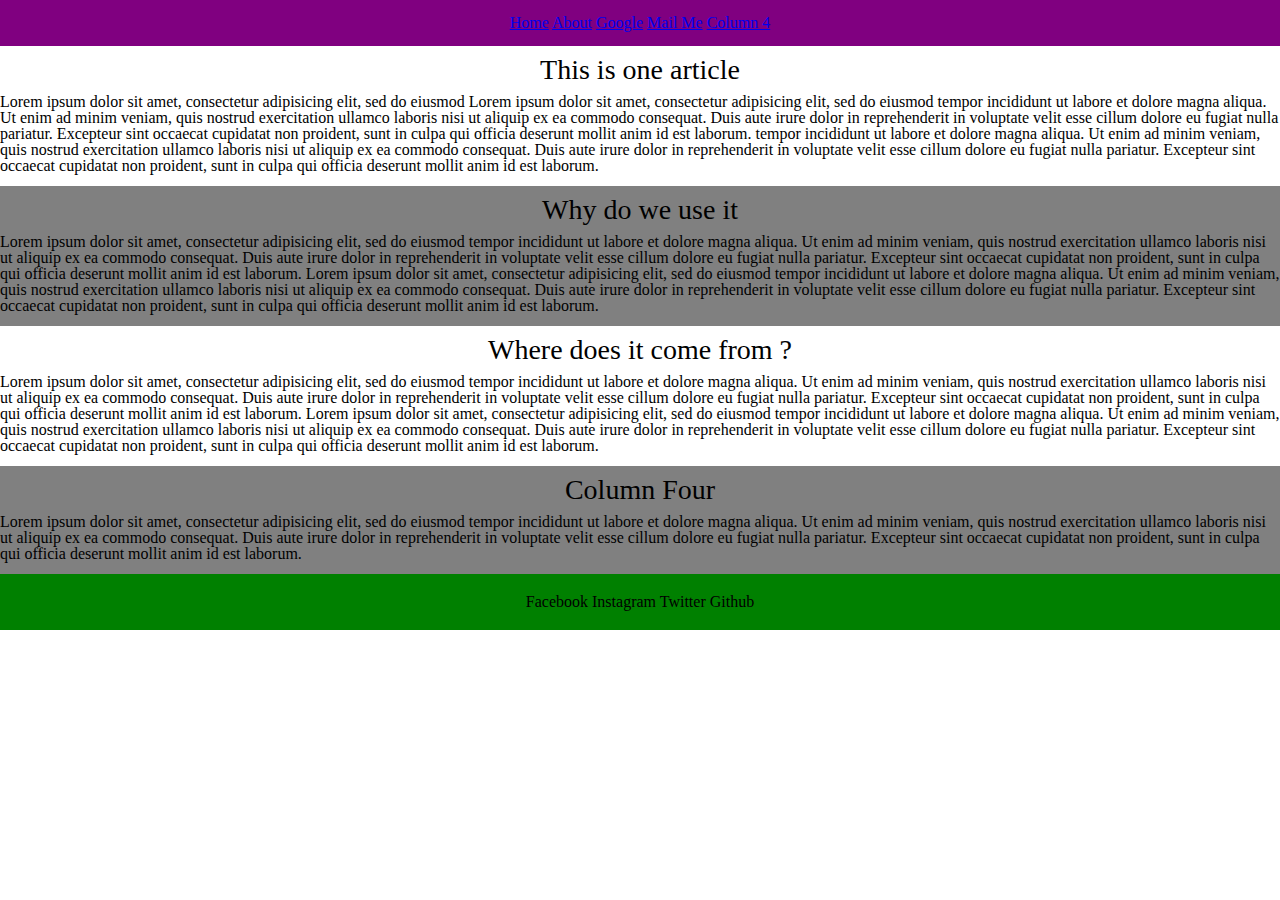
<file: pair programming/pair.html>
<!DOCTYPE html>
<html>
<head>
	<title>Pair</title>
	<link rel="stylesheet" type="text/css" href="style.css">
</head>
<body>
	<header class="header">
		<nav class="upper-nav">
			<a href="#">Home</a>
			<a href="#">About</a>
			<a href="#">Google</a>
			<a href="#">Mail Me</a>
			<a href="#col4">Column 4</a>
		</nav>
	</header>
	<section class="main-section">
		<article class="col1">
			<h1>This is one article</h1>
			<p>
				Lorem ipsum dolor sit amet, consectetur adipisicing elit, sed do eiusmod
				Lorem ipsum dolor sit amet, consectetur adipisicing elit, sed do eiusmod
				tempor incididunt ut labore et dolore magna aliqua. Ut enim ad minim veniam,
				quis nostrud exercitation ullamco laboris nisi ut aliquip ex ea commodo
				consequat. Duis aute irure dolor in reprehenderit in voluptate velit esse
				cillum dolore eu fugiat nulla pariatur. Excepteur sint occaecat cupidatat non
				proident, sunt in culpa qui officia deserunt mollit anim id est laborum.
				tempor incididunt ut labore et dolore magna aliqua. Ut enim ad minim veniam,
				quis nostrud exercitation ullamco laboris nisi ut aliquip ex ea commodo
				consequat. Duis aute irure dolor in reprehenderit in voluptate velit esse
				cillum dolore eu fugiat nulla pariatur. Excepteur sint occaecat cupidatat non
				proident, sunt in culpa qui officia deserunt mollit anim id est laborum.
			</p>
		</article>
		<article class="col2">
			<h1>Why do we use it</h1>
			<p>
				Lorem ipsum dolor sit amet, consectetur adipisicing elit, sed do eiusmod
				tempor incididunt ut labore et dolore magna aliqua. Ut enim ad minim veniam,
				quis nostrud exercitation ullamco laboris nisi ut aliquip ex ea commodo
				consequat. Duis aute irure dolor in reprehenderit in voluptate velit esse
				cillum dolore eu fugiat nulla pariatur. Excepteur sint occaecat cupidatat non
				proident, sunt in culpa qui officia deserunt mollit anim id est laborum.
				Lorem ipsum dolor sit amet, consectetur adipisicing elit, sed do eiusmod
				tempor incididunt ut labore et dolore magna aliqua. Ut enim ad minim veniam,
				quis nostrud exercitation ullamco laboris nisi ut aliquip ex ea commodo
				consequat. Duis aute irure dolor in reprehenderit in voluptate velit esse
				cillum dolore eu fugiat nulla pariatur. Excepteur sint occaecat cupidatat non
				proident, sunt in culpa qui officia deserunt mollit anim id est laborum.
			</p>
		</article>
		<article class="col3">
			<h1>Where does it come from ?</h1>
			<p>
				Lorem ipsum dolor sit amet, consectetur adipisicing elit, sed do eiusmod
				tempor incididunt ut labore et dolore magna aliqua. Ut enim ad minim veniam,
				quis nostrud exercitation ullamco laboris nisi ut aliquip ex ea commodo
				consequat. Duis aute irure dolor in reprehenderit in voluptate velit esse
				cillum dolore eu fugiat nulla pariatur. Excepteur sint occaecat cupidatat non
				proident, sunt in culpa qui officia deserunt mollit anim id est laborum.

				Lorem ipsum dolor sit amet, consectetur adipisicing elit, sed do eiusmod
				tempor incididunt ut labore et dolore magna aliqua. Ut enim ad minim veniam,
				quis nostrud exercitation ullamco laboris nisi ut aliquip ex ea commodo
				consequat. Duis aute irure dolor in reprehenderit in voluptate velit esse
				cillum dolore eu fugiat nulla pariatur. Excepteur sint occaecat cupidatat non
				proident, sunt in culpa qui officia deserunt mollit anim id est laborum.
			</p>
		</article>
		<article class="col4" id="col4">
			<h1>Column Four</h1>
			<p>
				Lorem ipsum dolor sit amet, consectetur adipisicing elit, sed do eiusmod
				tempor incididunt ut labore et dolore magna aliqua. Ut enim ad minim veniam,
				quis nostrud exercitation ullamco laboris nisi ut aliquip ex ea commodo
				consequat. Duis aute irure dolor in reprehenderit in voluptate velit esse
				cillum dolore eu fugiat nulla pariatur. Excepteur sint occaecat cupidatat non
				proident, sunt in culpa qui officia deserunt mollit anim id est laborum.
			</p>
		</article>
	</section>
	<footer>
		<div>
			<nav>
				<a href="#">Facebook</a>
				<a href="#">Instagram</a>
				<a href="#">Twitter</a>
				<a href="#">Github</a>
			</nav>
		</div>
	</footer>
</body>
</html>
</file>
<file: pair programming/style.css>
/* http://meyerweb.com/eric/tools/css/reset/ 
   v2.0 | 20110126
   License: none (public domain)
*/

html, body, div, span, applet, object, iframe,
h1, h2, h3, h4, h5, h6, p, blockquote, pre,
a, abbr, acronym, address, big, cite, code,
del, dfn, em, img, ins, kbd, q, s, samp,
small, strike, strong, sub, sup, tt, var,
b, u, i, center,
dl, dt, dd, ol, ul, li,
fieldset, form, label, legend,
table, caption, tbody, tfoot, thead, tr, th, td,
article, aside, canvas, details, embed, 
figure, figcaption, footer, header, hgroup, 
menu, nav, output, ruby, section, summary,
time, mark, audio, video {
	margin: 0;
	padding: 0;
	border: 0;
	font-size: 100%;
	font: inherit;
	vertical-align: baseline;
}
/* HTML5 display-role reset for older browsers */
article, aside, details, figcaption, figure, 
footer, header, hgroup, menu, nav, section {
	display: block;
}
body {
	line-height: 1;
}
ol, ul {
	list-style: none;
}
blockquote, q {
	quotes: none;
}
blockquote:before, blockquote:after,
q:before, q:after {
	content: '';
	content: none;
}
table {
	border-collapse: collapse;
	border-spacing: 0;
}

/*sdsdsdsdsdsdsdsdsd*/
.header {
	background-color: purple;
	padding: 15px;
	text-align: center;
	text-decoration: none;
}

}
.upper-nav a {
	color: white;
	text-decoration: none;
	padding: 5px;
}

.col1 {
	font-size: 16px;
	background-color: white;
	padding-bottom: 12px;
}
h1 {
	padding-top: 10px;
	text-align: center;
	font-size: 28px;
	font-weight: 500;
	padding-bottom: 10px;
}
.col2 {
	
	background-color: grey;
	padding-bottom: 12px;
}
.col4 {
	
	background-color: grey;
	padding-bottom: 12px;
}
.col3 {
	padding-bottom: 12px;

}
footer	{
	background-color: green;
	text-align: center;
	padding: 20px;
}
footer a{
	color: black;
	text-decoration: none;
}
</file>
